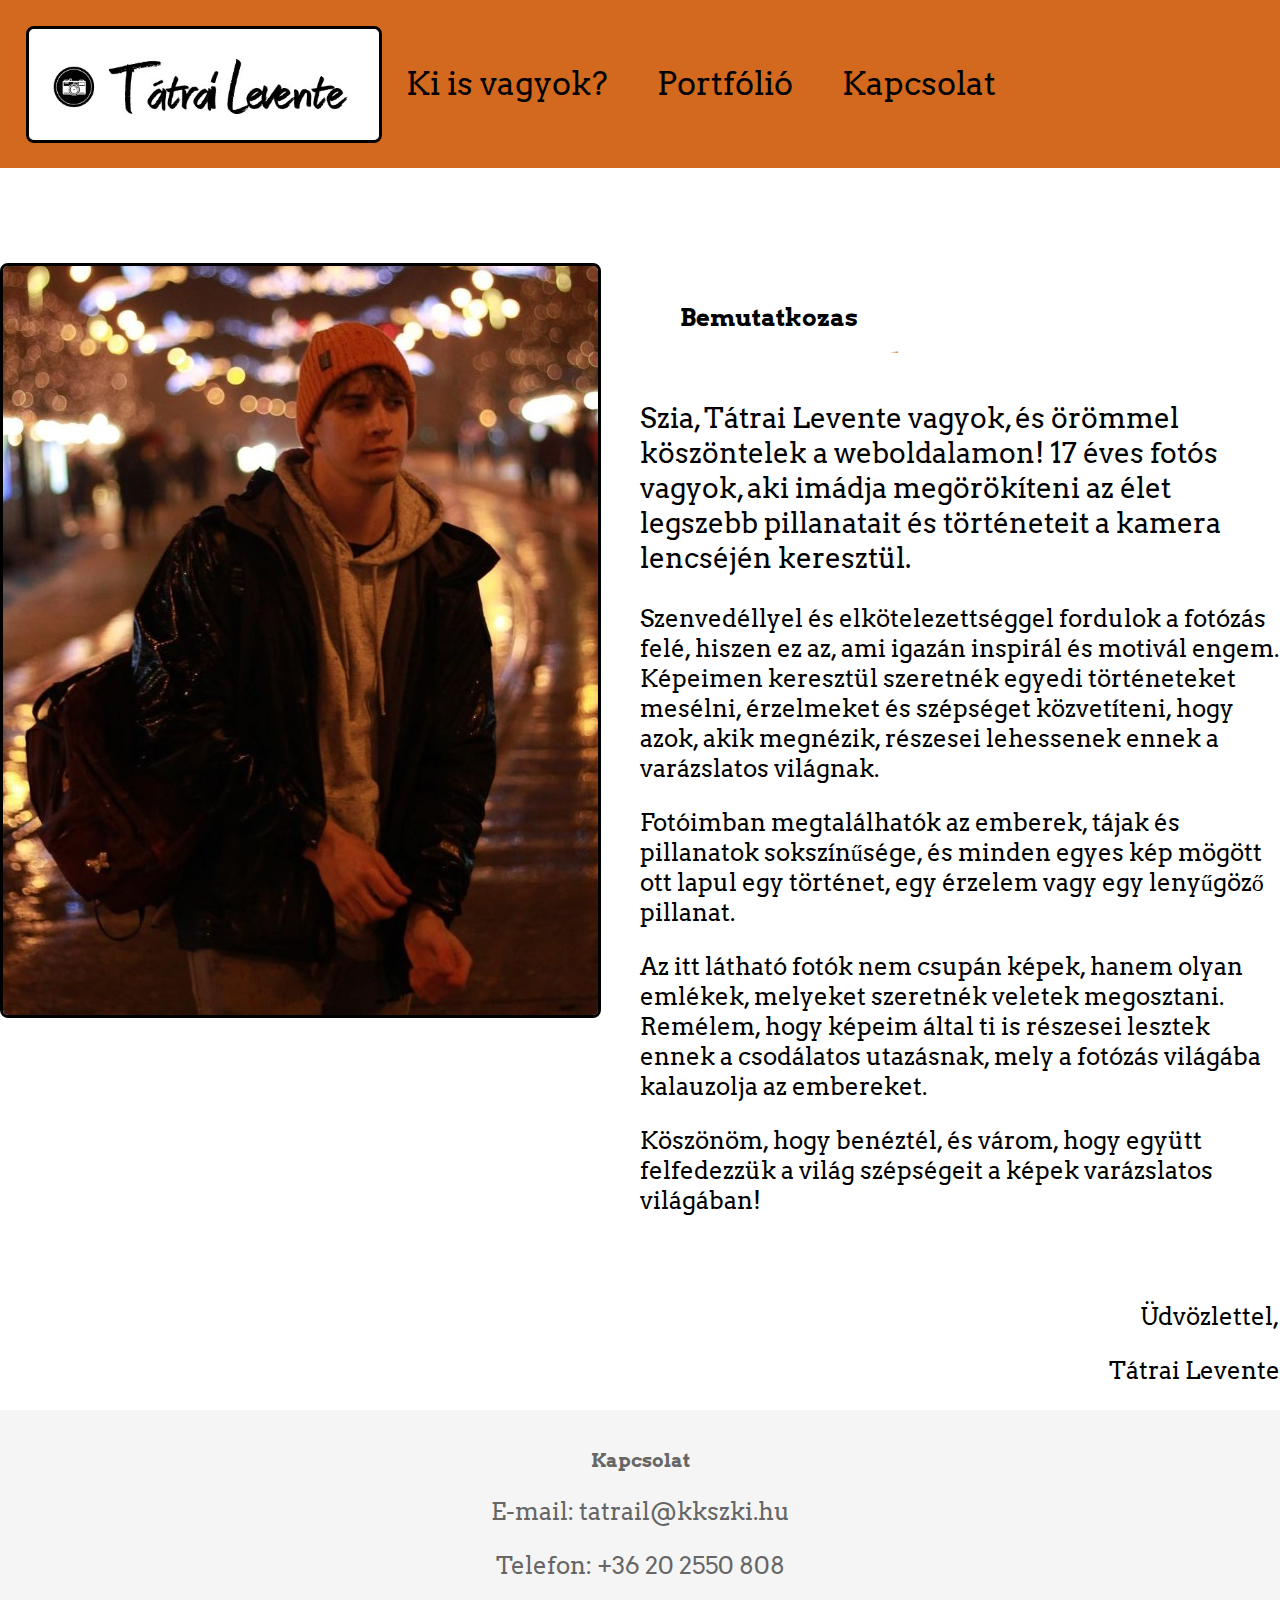
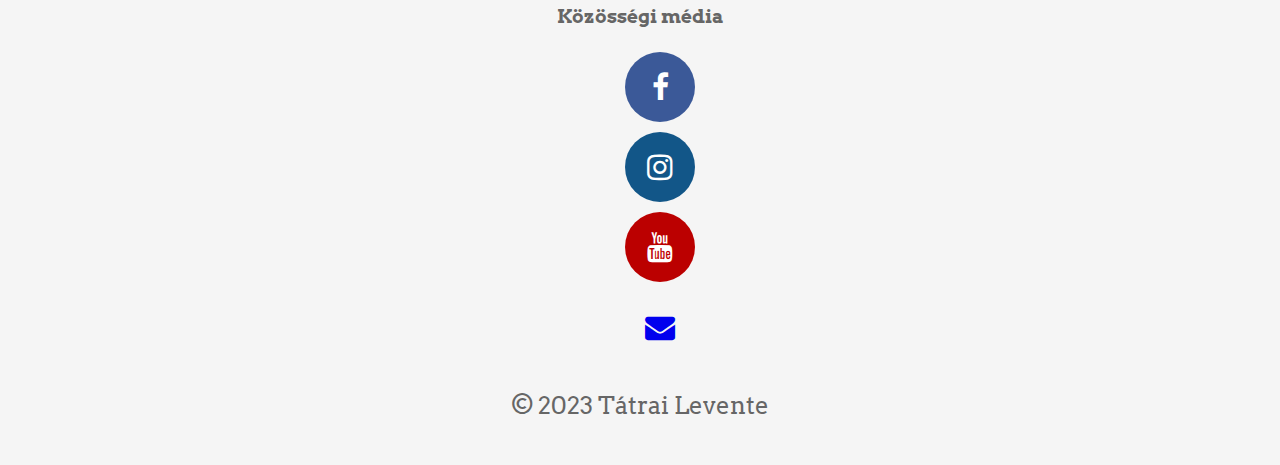
<file: index.html>
<!DOCTYPE html>
<html lang="hu">
<head>
    <meta charset="UTF-8">
    <link rel="preconnect" href="https://fonts.googleapis.com">
    <link rel="preconnect" href="https://fonts.gstatic.com" crossorigin>
    <link rel="stylesheet" href="https://fonts.googleapis.com/css2?family=Material+Symbols+Outlined:opsz,wght,FILL,GRAD@24,400,0,0" />
    <link rel="stylesheet" href="https://cdnjs.cloudflare.com/ajax/libs/font-awesome/4.7.0/css/font-awesome.min.css">
    <link href="https://fonts.googleapis.com/css2?family=Arvo&family=Gabarito&family=Montserrat:wght@300family=Roboto+Condensed:ital,wght@0,400;1,200&display=swap" rel="stylesheet">
    <meta name="viewport" content="width=device-width, initial-scale=1">
    <link rel="stylesheet" href="css/style.css">
    <title>Tátrai Fotó</title>
</head>
<body>

<header>
        <nav class="navi">
            <img class="logo" src="img/logo.jpg" alt="">
            <a class="nav-link link" href="#bemutatkozas">Ki is vagyok?</a>
            <a class="nav-link link" href="gallery.html">Portfólió</a>
            <a class="nav-link link" href="#kapcsolat">Kapcsolat</a>
        </nav>
</header>

<main>
    <section id="bemutatkozas">
        <br><br><br><br><br>
        <div class="fo-div">
            <div class="mellek-div">
                <img class="img2" src="img/bemutat_kep.jpg" alt="">
            </div>
            <div class="kis-div"></div>
            <div class="mellek-div">
                <h2 class="hatter">Bemutatkozas</h2>
                <p class="bemutatkoz-szoveg" >Szia, Tátrai Levente vagyok, és örömmel köszöntelek a weboldalamon! 17 éves fotós vagyok, aki imádja megörökíteni az élet legszebb pillanatait és történeteit a kamera lencséjén keresztül.</p>
                <p>Szenvedéllyel és elkötelezettséggel fordulok a fotózás felé, hiszen ez az, ami igazán inspirál és motivál engem. Képeimen keresztül szeretnék egyedi történeteket mesélni, érzelmeket és szépséget közvetíteni, hogy azok, akik megnézik, részesei lehessenek ennek a varázslatos világnak.</p>
                <p>Fotóimban megtalálhatók az emberek, tájak és pillanatok sokszínűsége, és minden egyes kép mögött ott lapul egy történet, egy érzelem vagy egy lenyűgöző pillanat.</p>
                <p>Az itt látható fotók nem csupán képek, hanem olyan emlékek, melyeket szeretnék veletek megosztani. Remélem, hogy képeim által ti is részesei lesztek ennek a csodálatos utazásnak, mely a fotózás világába kalauzolja az embereket.</p>
                <p>Köszönöm, hogy benéztél, és várom, hogy együtt felfedezzük a világ szépségeit a képek varázslatos világában!</p>
                <br><br>
                <p style="text-align: right;">Üdvözlettel,</p>
                <p style="text-align: right;">Tátrai Levente</p>
            </div>
        </div>
    </section> 
    <footer>
        <section id="kapcsolat">
            <div class="contact">
              <h3>Kapcsolat</h3>
              <p>E-mail: tatrail@kkszki.hu</p>
              <p>Telefon: +36 20 2550 808</p>
            </div>
            <div class="social-media">
              <h3>Közösségi média</h3>
              <ul class="nav-icons">
                <li><a href="https://www.facebook.com/tatrai.levi/" class="fa fa-facebook"></a></li>
                <li><a href="https://www.instagram.com/_t.levi0_/" class="fa fa-instagram"></a></li>
                <li><a href="https://www.youtube.com/@megyer." class="fa fa-youtube"></a></li>
                <li><a href="https://mail.google.com/mail/u/0/#inbox?compose=DmwnWrRmTpJBdXDBfCRkNnRhhKgpQSMzWcPxSNDhMdGHdvBMRJllGHKgZZfmZmpNsHVRRqKdVPBv" class="fa fa-envelope"></a></li>
            </ul>
            <p>&copy; 2023 Tátrai Levente</p>
            </div>
        </section>
      </footer>
</main>
</body>
</html>
</file>
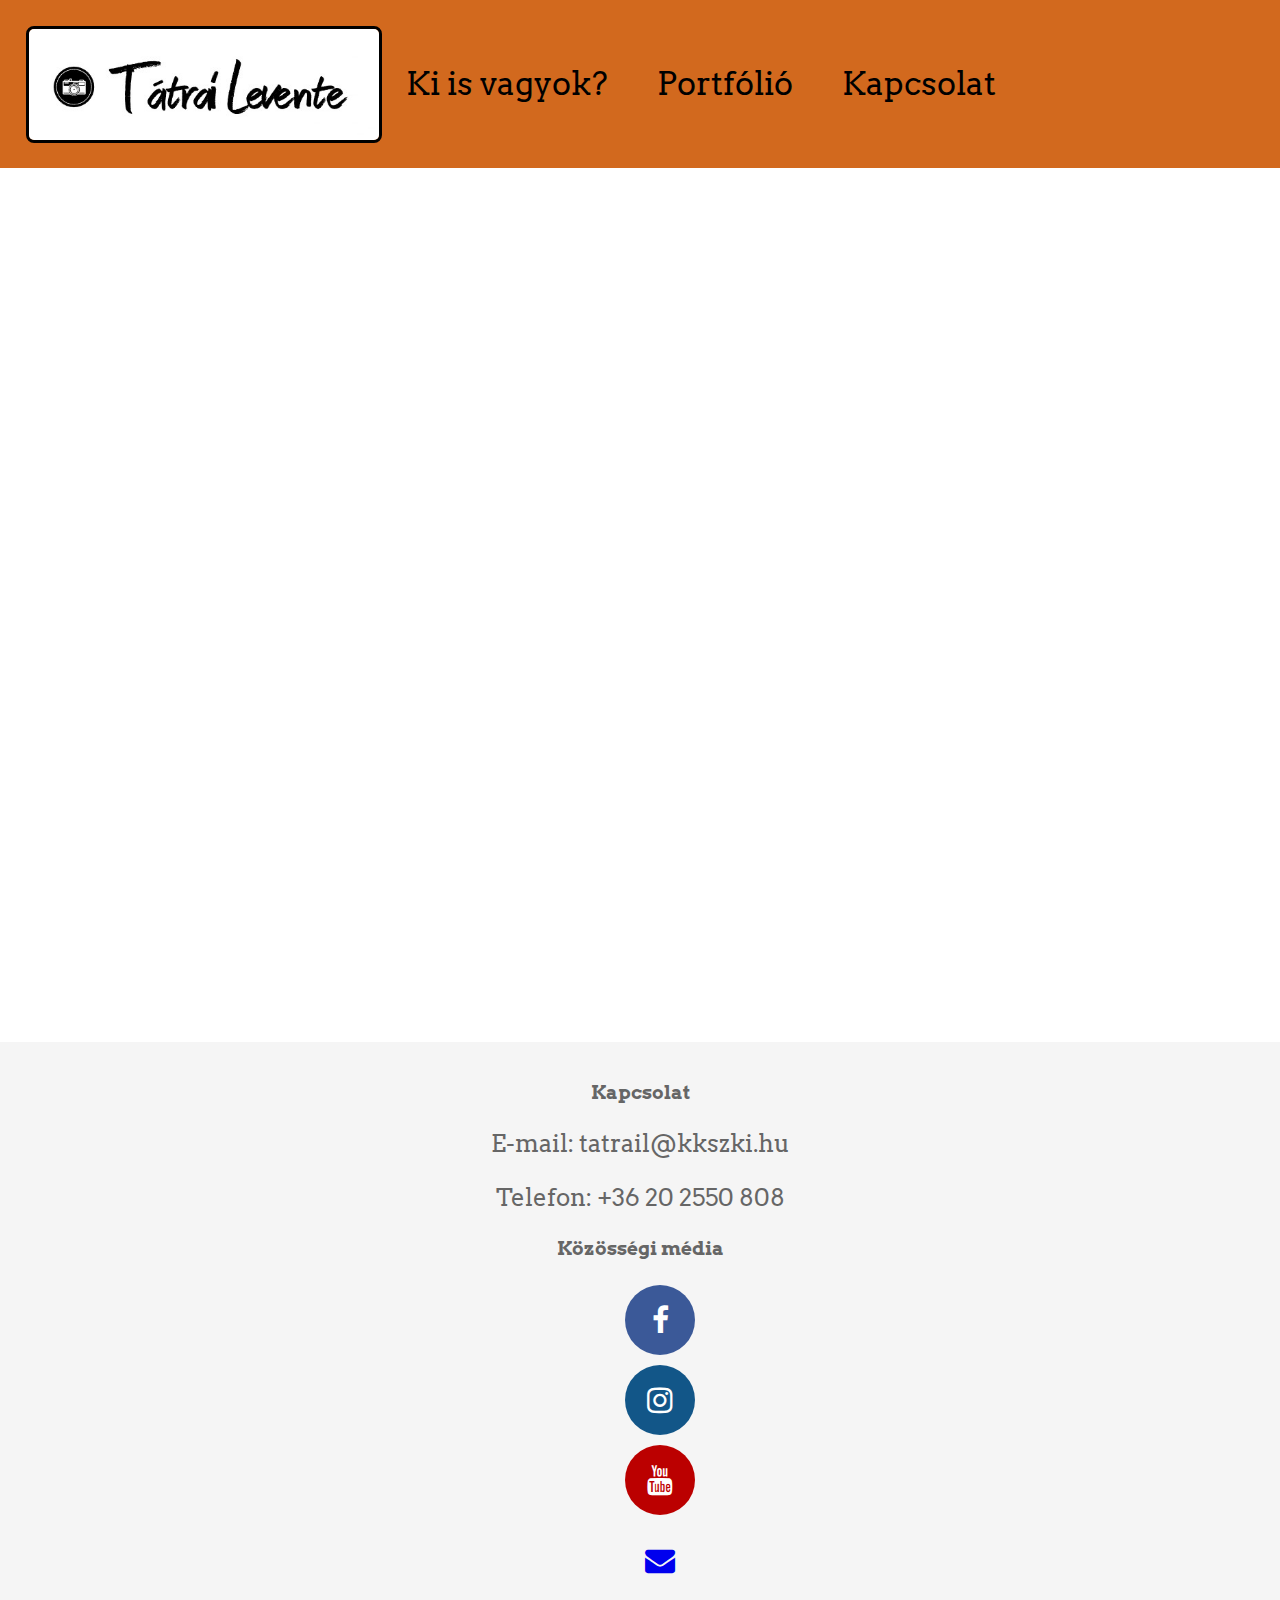
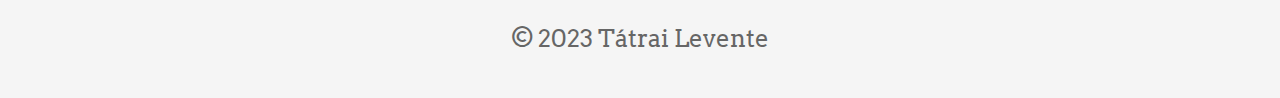
<file: gallery.html>
<!DOCTYPE html>
<html lang="hu">
<head>
    <meta charset="UTF-8">
    <link rel="preconnect" href="https://fonts.googleapis.com">
    <link rel="preconnect" href="https://fonts.gstatic.com" crossorigin>
    <link rel="stylesheet" href="https://fonts.googleapis.com/css2?family=Material+Symbols+Outlined:opsz,wght,FILL,GRAD@24,400,0,0" />
    <link rel="stylesheet" href="https://cdnjs.cloudflare.com/ajax/libs/font-awesome/4.7.0/css/font-awesome.min.css">
    <link href="https://fonts.googleapis.com/css2?family=Arvo&family=Gabarito&family=Montserrat:wght@300family=Roboto+Condensed:ital,wght@0,400;1,200&display=swap" rel="stylesheet">
    <meta name="viewport" content="width=device-width, initial-scale=1">
    <link rel="stylesheet" href="css/style.css">
    <title>Tátrai Fotó</title>
</head>
<body>

<header>
        <nav class="navi">
            <img class="logo" src="img/logo.jpg" alt="">
            <a class="nav-link link" href="index.html">Ki is vagyok?</a>
            <a class="nav-link link" href="gallery.html">Portfólió</a>
            <a class="nav-link link" href="#kapcsolat">Kapcsolat</a>
        </nav>
</header>

<main>
    <section id="gallery">
      <br><br><br><br><br><br><br><br><br><br><br><br><br><br><br><br><br><br><br><br><br><br><br><br><br><br><br><br><br><br><br><br><br><br><br><br><br><br><br><br><br><br><br><br><br><br>
    </section>
    
    <footer>
        <section id="kapcsolat">
            <div class="contact">
              <h3>Kapcsolat</h3>
              <p>E-mail: tatrail@kkszki.hu</p>
              <p>Telefon: +36 20 2550 808</p>
            </div>
            <div class="social-media">
              <h3>Közösségi média</h3>
              <ul class="nav-icons">
                <li><a href="https://www.facebook.com/tatrai.levi/" class="fa fa-facebook"></a></li>
                <li><a href="https://www.instagram.com/_t.levi0_/" class="fa fa-instagram"></a></li>
                <li><a href="https://www.youtube.com/@megyer." class="fa fa-youtube"></a></li>
                <li><a href="https://mail.google.com/mail/u/0/#inbox?compose=DmwnWrRmTpJBdXDBfCRkNnRhhKgpQSMzWcPxSNDhMdGHdvBMRJllGHKgZZfmZmpNsHVRRqKdVPBv" class="fa fa-envelope"></a></li>
            </ul>            
            <p>&copy; 2023 Tátrai Levente</p>
            </div>
        </section>
      </footer>
</main>
</body>
</html>
</file>
<file: css/style.css>
/* Alap stílusok */
body {
    margin: 0;
    padding: 0;
    font-family: 'Arvo', serif;
}

.gallery {
    display: grid;
    grid-template-columns: repeat(3, 1fr);
    grid-gap: 10px;
}

.gallery img {
    display: none;
    width: 100%;
    max-width: 100%; /* Hozzáadott sor: A képek maximális szélessége 100% lesz */
    height: auto;
}


.navi {
    display: flex;
    justify-content: flex-start;
    align-items: center;
    background-color: chocolate;
    text-align: center;
    padding: 2%;
}

li{
    list-style-type: none; 
    padding: 0; 
}

p {
    font-size: 24px;
}

.navi .nav-icons {
    list-style-type: none;
    padding: 0;
    display: flex;
    flex-direction: row; /* Az ikonok egymás mellé rendezése */
    justify-content: flex-start; /* Visszaállítjuk az elrendezés balra igazítását */
}

.navi .nav-icons li {
    margin-right: 10px;
}

.navi .nav-icons a {
    text-decoration: none;
    color: black;
    display: inline-block;
    font-size: 30px;
    padding: 10px;
}


/* Különböző háttérszínek az egyes ikonokhoz (opcionális) */
.navi .fa-facebook,
.navi .fa-instagram,
.navi .fa-youtube,
.navi .fa-envelope {
    background: #3B5998;
    color: white;
}



.logo {
    max-width: 350px;
    float: left;
}

.nav-link {
    font-size: 32px;
    padding: 2%;
    color: black;
    text-decoration: none;
}

.link {
    color: black;
    text-decoration: none;
}

img {
    border-radius: 8px;
    border: solid 3px black;
}

h2 {
    text-align: center;
}

footer {
    text-align: center;
    background-color: #f5f5f5;
    padding: 20px 0;
    color: #666;
}

.image-container {
    display: flex;
    justify-content: space-between;
}

.image-container div {
    flex: 1;
    margin-right: 1%;
}

.fa {
    padding: 20px;
    font-size: 30px;
    width: 30px;
    text-align: center;
    text-decoration: none;
    margin: 5px 2px;
    border-radius: 50%;
}

hr {
    width: 25%;
}

.fa-facebook {
    background: #3B5998;
    color: white;
}

.fa-youtube {
    background: #bb0000;
    color: white;
}

.fa-instagram {
    background: #125688;
    color: white;
}

.text-container {
    text-align: center;
}

.fo-div {
    display: flex;
    justify-content: center;
    max-width: 100%;
}

.kis-div {
    width: 3%;
}

.footer-div {
    background-color: rgb(169, 169, 169);
}

.mellek-div {
    max-width: 50%;
}

.bemutatkoz-szoveg {
    font-size: 28px;
}

.hatter {
    position: relative;
    color: black;
    font-size: 24px;
    font-weight: bold;
    display: inline-block;
    padding: 20px 40px;
    background-image: linear-gradient(to bottom right, transparent 49%, chocolate 50%);
    background-size: 200% 200%;
    background-position: top left;
    animation: animateWater 7s linear infinite;
    transition: background-position 0.5s ease;
}

@keyframes animateWater {
    0% {
        background-position: top left;
    }
    100% {
        background-position: bottom right;
    }
}

.img {
    transition: transform 0.3s ease;
}

.img:hover {
    transform: scale(1.1);
}

@media screen and (max-width: 768px) {
    body {
        font-family: 'Arvo', serif;
    }

    .img2{
        max-width: 90%;
    }

    .navi {
        flex-direction: column;
    }

    .logo {
        max-width: 100%;
        height: auto;
    }
    
    .image-container div {
        flex: 0 0 100%;
        margin-bottom: 10px;
    }

    .fa {
        padding: 20px;
        font-size: 30px;
        width: 30px;
        text-align: center;
        text-decoration: none;
        margin: 5px 2px;
        border-radius: 50%;
    }

    hr {
        width: 25%;
    }

    .fa-facebook {
        background: #3B5998;
        color: white;
    }

    .fa-youtube {
        background: #bb0000;
        color: white;
    }
    
    .fa-instagram {
        background: #125688;
        color: white;
    }

    .fo-div {
        display: flex;
        justify-content: center;
        max-width: 100%;
        flex-direction: column;
    }

    .kis-div {
        width: 3%;
    }

    .footer-div {
        background-color: rgb(169, 169, 169);
    }

    .mellek-div {
        max-width: 100%;
    }

    .bemutatkoz-szoveg {
        font-size: 28px;
    }

    .hatter {
        position: relative;
        color: black;
        font-size: 24px;
        font-weight: bold;
        display: inline-block;
        padding: 20px 40px;
        background-image: linear-gradient(to bottom right, transparent 49%, chocolate 50%);
        background-size: 200% 200%;
        background-position: top left;
        animation: animateWater 7s linear infinite;
        transition: background-position 0.5s ease;
    }

    @keyframes animateWater {
        0% {
            background-position: top left;
        }
        100% {
            background-position: bottom right;
        }
    }

    .img {
        transition: transform 0.3s ease;
    }

    .img:hover {
        transform: scale(1.1);
    }
}
</file>
